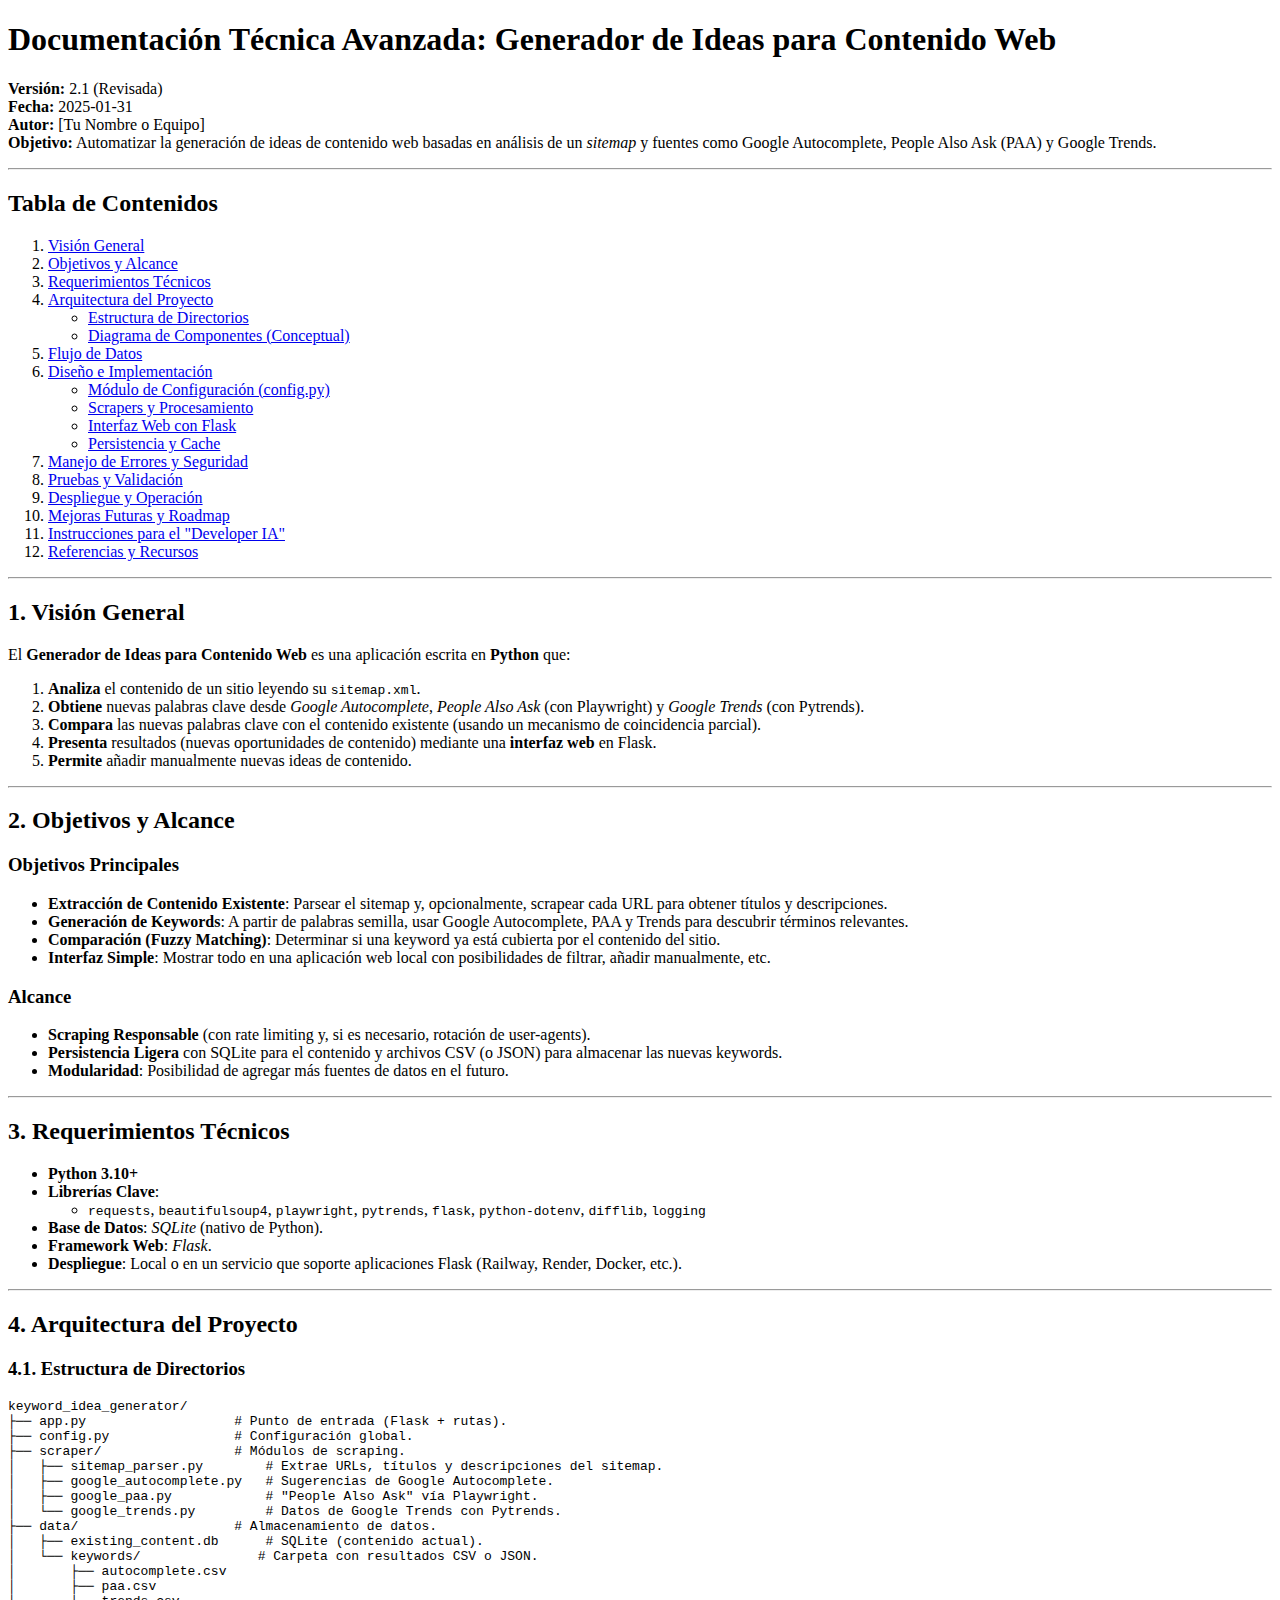
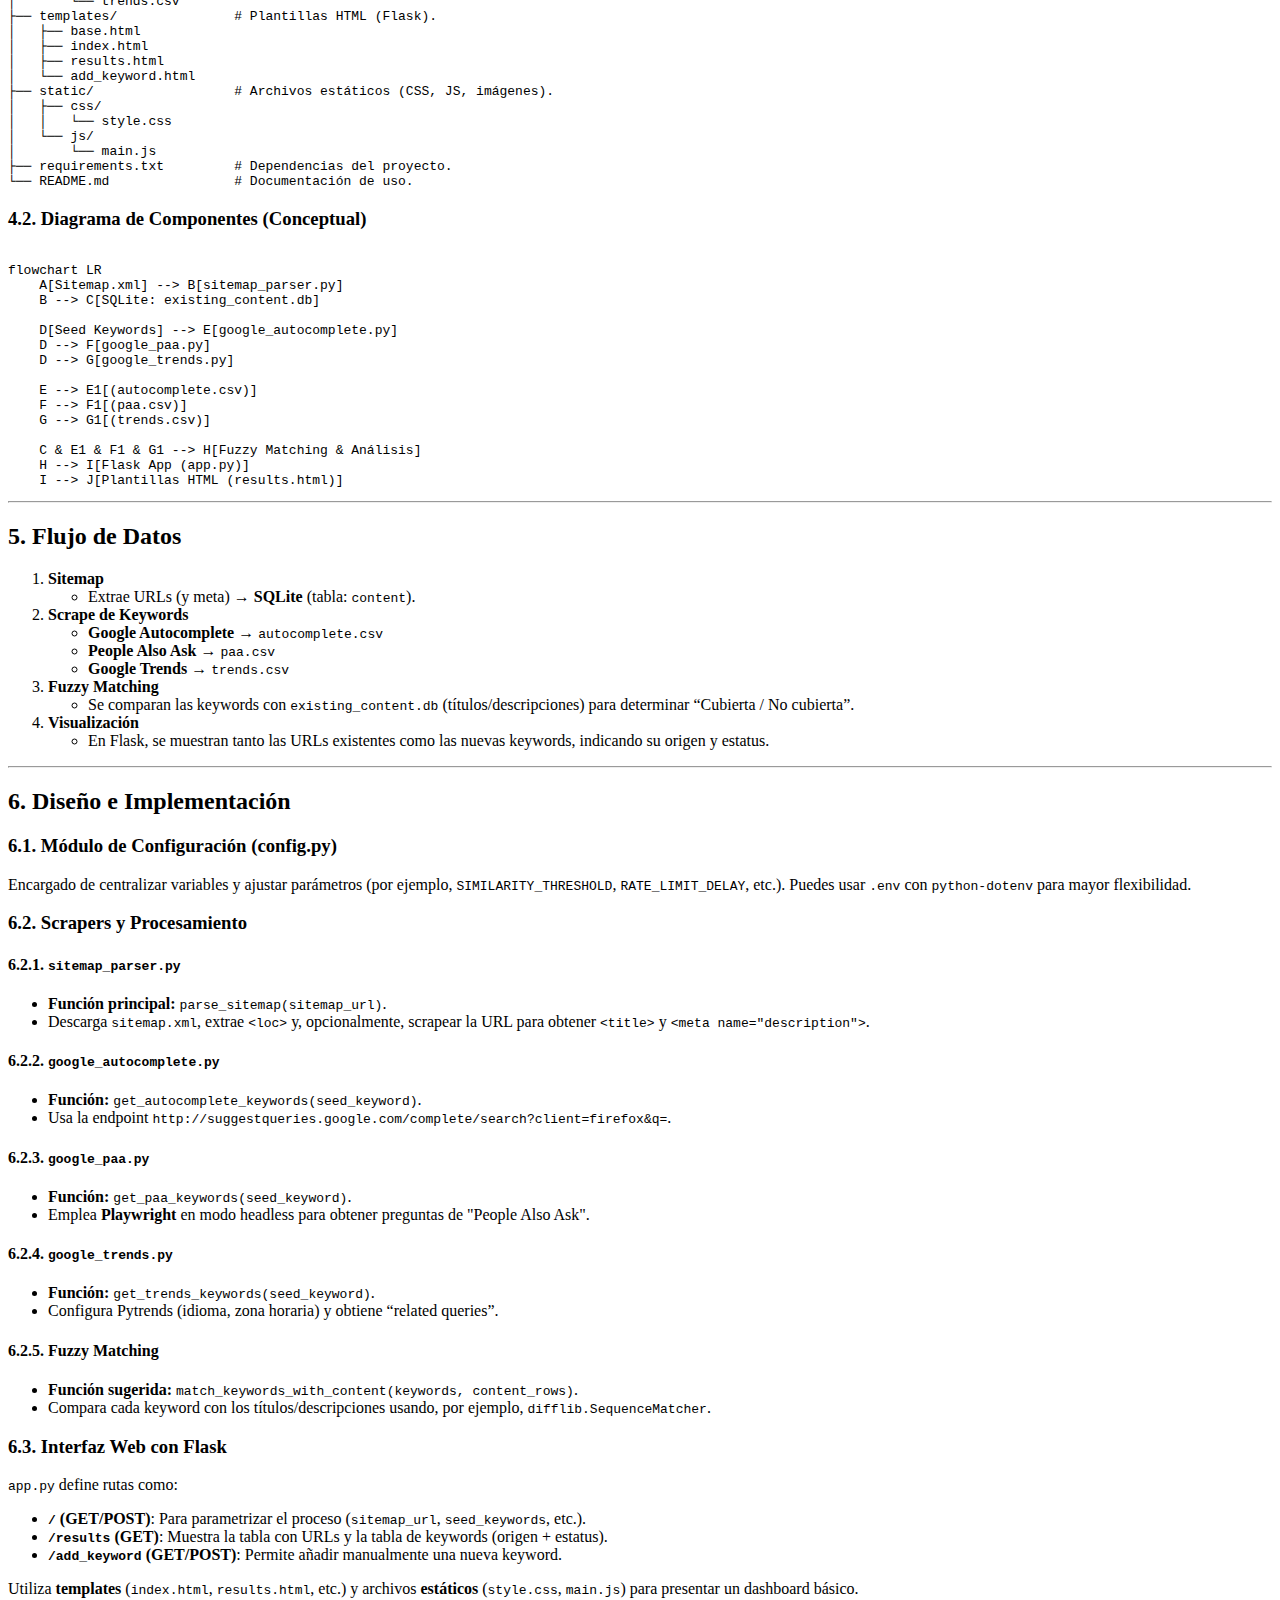
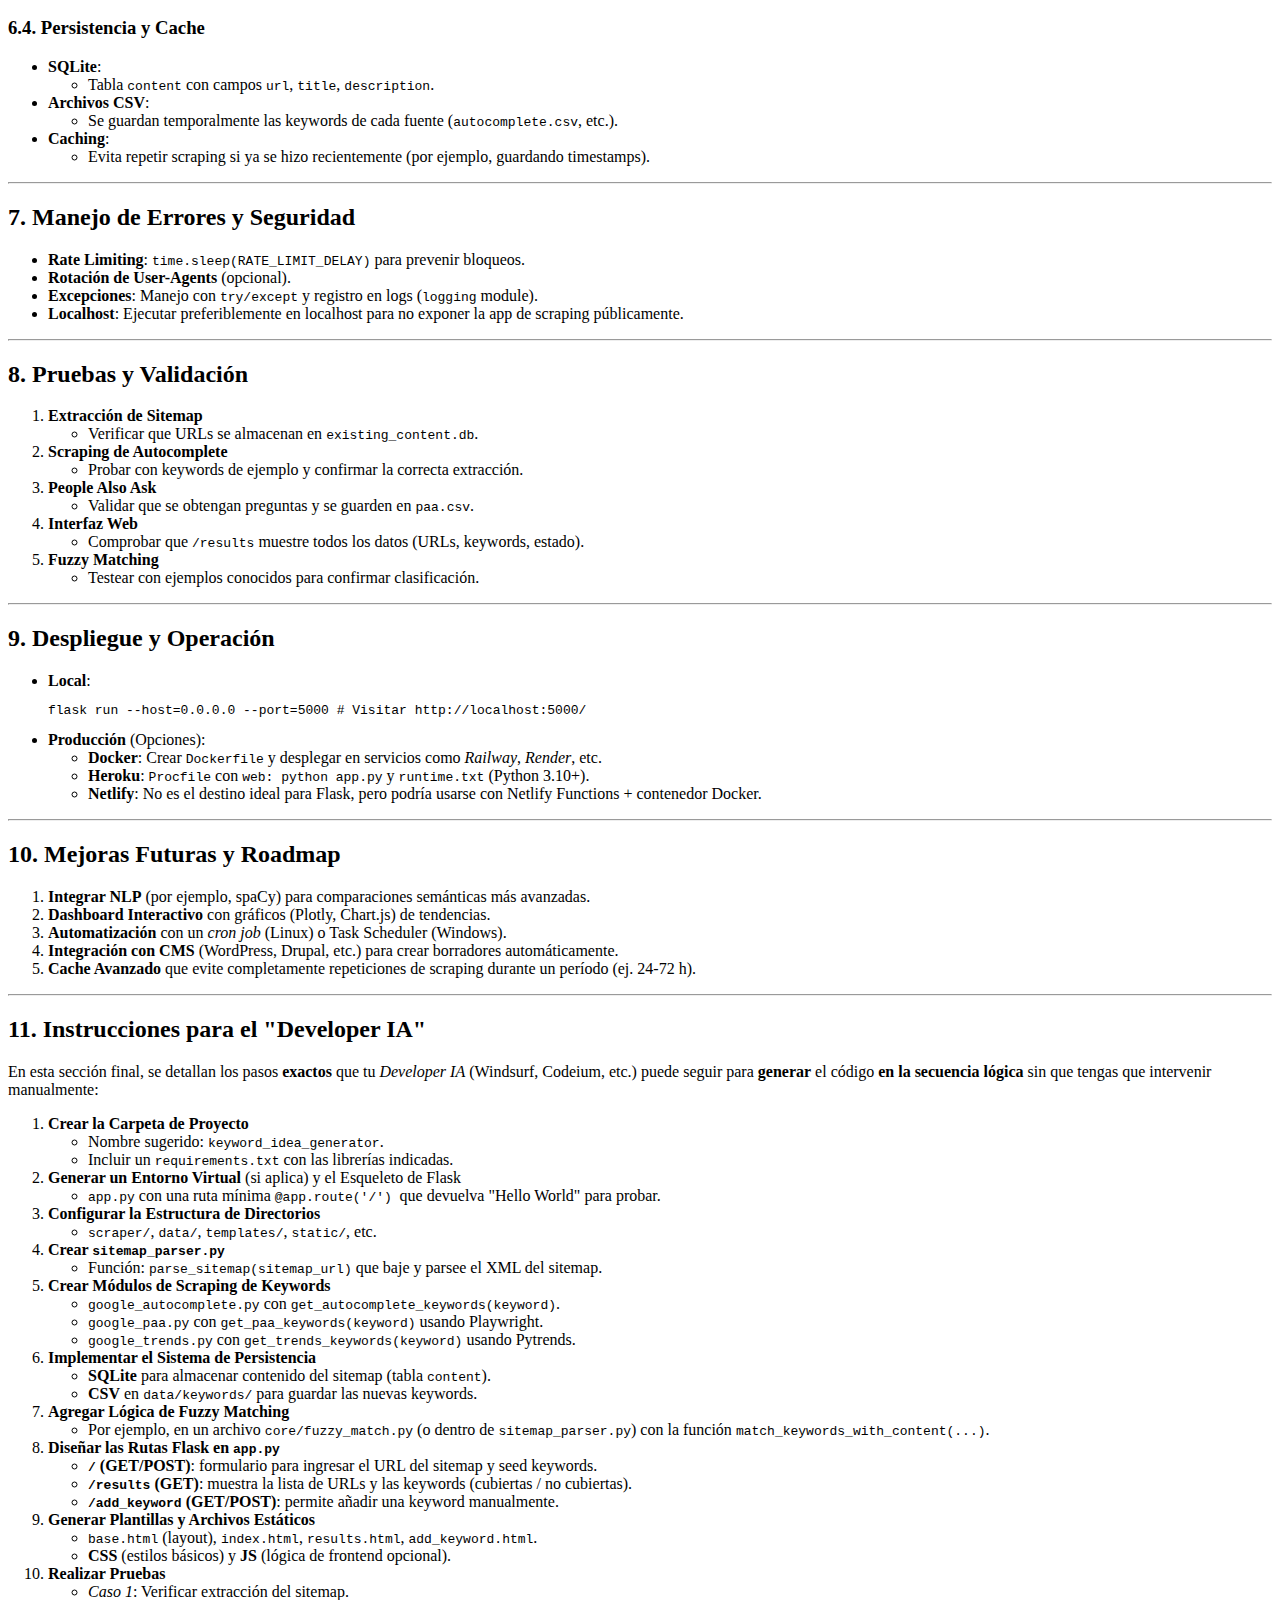
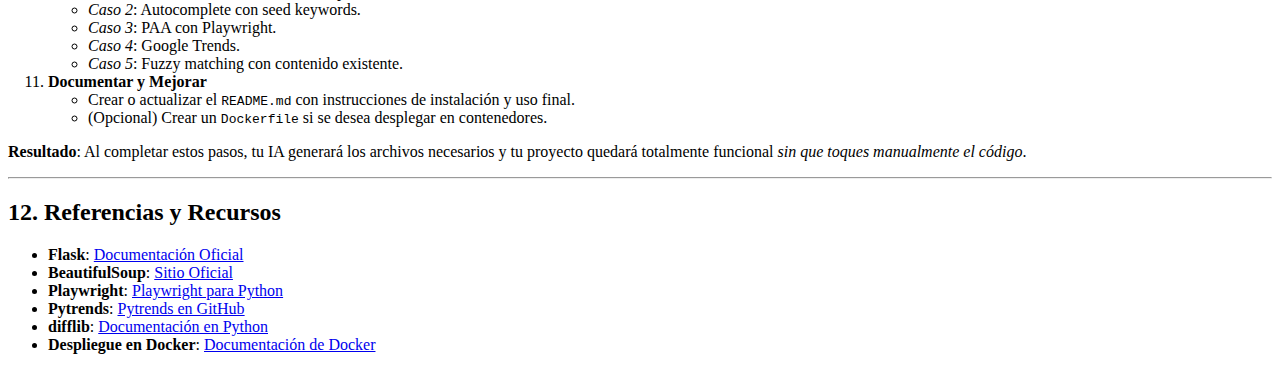
<file: docs/Documentacion_Generador_Ideas_Contenido_Web.html>
<!DOCTYPE html>
<html lang="es">

<head>
   <meta charset="UTF-8" />
   <title>Documentación Técnica Avanzada</title>
</head>

<body>

   <h1>Documentación Técnica Avanzada: Generador de Ideas para Contenido Web</h1>

   <p><strong>Versión:</strong> 2.1 (Revisada)<br />
      <strong>Fecha:</strong> 2025-01-31<br />
      <strong>Autor:</strong> [Tu Nombre o Equipo]<br />
      <strong>Objetivo:</strong> Automatizar la generación de ideas de contenido web basadas en análisis de un
      <em>sitemap</em> y fuentes como Google Autocomplete, People Also Ask (PAA) y Google Trends.
   </p>

   <hr />

   <h2>Tabla de Contenidos</h2>
   <ol>
      <li><a href="#visión-general">Visión General</a></li>
      <li><a href="#objetivos-y-alcance">Objetivos y Alcance</a></li>
      <li><a href="#requerimientos-técnicos">Requerimientos Técnicos</a></li>
      <li><a href="#arquitectura-del-proyecto">Arquitectura del Proyecto</a>
         <ul>
            <li><a href="#estructura-de-directorios">Estructura de Directorios</a></li>
            <li><a href="#diagrama-de-componentes-conceptual">Diagrama de Componentes (Conceptual)</a></li>
         </ul>
      </li>
      <li><a href="#flujo-de-datos">Flujo de Datos</a></li>
      <li><a href="#diseño-e-implementación">Diseño e Implementación</a>
         <ul>
            <li><a href="#61-módulo-de-configuración-configpy">Módulo de Configuración (config.py)</a></li>
            <li><a href="#62-scrapers-y-procesamiento">Scrapers y Procesamiento</a></li>
            <li><a href="#63-interfaz-web-con-flask">Interfaz Web con Flask</a></li>
            <li><a href="#64-persistencia-y-cache">Persistencia y Cache</a></li>
         </ul>
      </li>
      <li><a href="#manejo-de-errores-y-seguridad">Manejo de Errores y Seguridad</a></li>
      <li><a href="#pruebas-y-validación">Pruebas y Validación</a></li>
      <li><a href="#despliegue-y-operación">Despliegue y Operación</a></li>
      <li><a href="#mejoras-futuras-y-roadmap">Mejoras Futuras y Roadmap</a></li>
      <li><a href="#instrucciones-para-el-developer-ia">Instrucciones para el &quot;Developer IA&quot;</a></li>
      <li><a href="#referencias-y-recursos">Referencias y Recursos</a></li>
   </ol>

   <hr />

   <h2 id="visión-general">1. Visión General</h2>
   <p>
      El <strong>Generador de Ideas para Contenido Web</strong> es una aplicación escrita en <strong>Python</strong>
      que:
   </p>
   <ol>
      <li><strong>Analiza</strong> el contenido de un sitio leyendo su <code>sitemap.xml</code>.</li>
      <li><strong>Obtiene</strong> nuevas palabras clave desde <em>Google Autocomplete</em>, <em>People Also Ask</em>
         (con Playwright) y <em>Google Trends</em> (con Pytrends).</li>
      <li><strong>Compara</strong> las nuevas palabras clave con el contenido existente (usando un mecanismo de
         coincidencia parcial).</li>
      <li><strong>Presenta</strong> resultados (nuevas oportunidades de contenido) mediante una <strong>interfaz
            web</strong> en Flask.</li>
      <li><strong>Permite</strong> añadir manualmente nuevas ideas de contenido.</li>
   </ol>

   <hr />

   <h2 id="objetivos-y-alcance">2. Objetivos y Alcance</h2>

   <h3>Objetivos Principales</h3>
   <ul>
      <li><strong>Extracción de Contenido Existente</strong>: Parsear el sitemap y, opcionalmente, scrapear cada URL
         para obtener títulos y descripciones.</li>
      <li><strong>Generación de Keywords</strong>: A partir de palabras semilla, usar Google Autocomplete, PAA y Trends
         para descubrir términos relevantes.</li>
      <li><strong>Comparación (Fuzzy Matching)</strong>: Determinar si una keyword ya está cubierta por el contenido del
         sitio.</li>
      <li><strong>Interfaz Simple</strong>: Mostrar todo en una aplicación web local con posibilidades de filtrar,
         añadir manualmente, etc.</li>
   </ul>

   <h3>Alcance</h3>
   <ul>
      <li><strong>Scraping Responsable</strong> (con rate limiting y, si es necesario, rotación de user-agents).</li>
      <li><strong>Persistencia Ligera</strong> con SQLite para el contenido y archivos CSV (o JSON) para almacenar las
         nuevas keywords.</li>
      <li><strong>Modularidad</strong>: Posibilidad de agregar más fuentes de datos en el futuro.</li>
   </ul>

   <hr />

   <h2 id="requerimientos-técnicos">3. Requerimientos Técnicos</h2>
   <ul>
      <li><strong>Python 3.10+</strong></li>
      <li><strong>Librerías Clave</strong>:
         <ul>
            <li><code>requests</code>, <code>beautifulsoup4</code>, <code>playwright</code>, <code>pytrends</code>,
               <code>flask</code>, <code>python-dotenv</code>, <code>difflib</code>, <code>logging</code></li>
         </ul>
      </li>
      <li><strong>Base de Datos</strong>: <em>SQLite</em> (nativo de Python).</li>
      <li><strong>Framework Web</strong>: <em>Flask</em>.</li>
      <li><strong>Despliegue</strong>: Local o en un servicio que soporte aplicaciones Flask (Railway, Render, Docker,
         etc.).</li>
   </ul>

   <hr />

   <h2 id="arquitectura-del-proyecto">4. Arquitectura del Proyecto</h2>

   <h3 id="estructura-de-directorios">4.1. Estructura de Directorios</h3>
   <pre><code>keyword_idea_generator/
├── app.py                   # Punto de entrada (Flask + rutas).
├── config.py                # Configuración global.
├── scraper/                 # Módulos de scraping.
│   ├── sitemap_parser.py        # Extrae URLs, títulos y descripciones del sitemap.
│   ├── google_autocomplete.py   # Sugerencias de Google Autocomplete.
│   ├── google_paa.py            # "People Also Ask" vía Playwright.
│   └── google_trends.py         # Datos de Google Trends con Pytrends.
├── data/                    # Almacenamiento de datos.
│   ├── existing_content.db      # SQLite (contenido actual).
│   └── keywords/               # Carpeta con resultados CSV o JSON.
│       ├── autocomplete.csv
│       ├── paa.csv
│       └── trends.csv
├── templates/               # Plantillas HTML (Flask).
│   ├── base.html
│   ├── index.html
│   ├── results.html
│   └── add_keyword.html
├── static/                  # Archivos estáticos (CSS, JS, imágenes).
│   ├── css/
│   │   └── style.css
│   └── js/
│       └── main.js
├── requirements.txt         # Dependencias del proyecto.
└── README.md                # Documentación de uso.
</code></pre>

   <h3 id="diagrama-de-componentes-conceptual">4.2. Diagrama de Componentes (Conceptual)</h3>
   <pre><code>
flowchart LR
    A[Sitemap.xml] --> B[sitemap_parser.py]
    B --> C[SQLite: existing_content.db]

    D[Seed Keywords] --> E[google_autocomplete.py]
    D --> F[google_paa.py]
    D --> G[google_trends.py]

    E --> E1[(autocomplete.csv)]
    F --> F1[(paa.csv)]
    G --> G1[(trends.csv)]

    C & E1 & F1 & G1 --> H[Fuzzy Matching & Análisis]
    H --> I[Flask App (app.py)]
    I --> J[Plantillas HTML (results.html)]
</code></pre>
   <hr />
   <h2 id="flujo-de-datos">5. Flujo de Datos</h2>
   <ol>
      <li><strong>Sitemap</strong>
         <ul>
            <li>Extrae URLs (y meta) &rarr; <strong>SQLite</strong> (tabla: <code>content</code>).</li>
         </ul>
      </li>
      <li><strong>Scrape de Keywords</strong>
         <ul>
            <li><strong>Google Autocomplete</strong> &rarr; <code>autocomplete.csv</code></li>
            <li><strong>People Also Ask</strong> &rarr; <code>paa.csv</code></li>
            <li><strong>Google Trends</strong> &rarr; <code>trends.csv</code></li>
         </ul>
      </li>
      <li><strong>Fuzzy Matching</strong>
         <ul>
            <li>Se comparan las keywords con <code>existing_content.db</code> (títulos/descripciones) para determinar
               “Cubierta / No cubierta”.</li>
         </ul>
      </li>
      <li><strong>Visualización</strong>
         <ul>
            <li>En Flask, se muestran tanto las URLs existentes como las nuevas keywords, indicando su origen y estatus.
            </li>
         </ul>
      </li>
   </ol>
   <hr />
   <h2 id="diseño-e-implementación">6. Diseño e Implementación</h2>
   <h3 id="61-módulo-de-configuración-configpy">6.1. Módulo de Configuración (config.py)</h3>
   <p> Encargado de centralizar variables y ajustar parámetros (por ejemplo, <code>SIMILARITY_THRESHOLD</code>,
      <code>RATE_LIMIT_DELAY</code>, etc.). Puedes usar <code>.env</code> con <code>python-dotenv</code> para mayor
      flexibilidad. </p>
   <h3 id="62-scrapers-y-procesamiento">6.2. Scrapers y Procesamiento</h3>
   <h4>6.2.1. <code>sitemap_parser.py</code></h4>
   <ul>
      <li><strong>Función principal:</strong> <code>parse_sitemap(sitemap_url)</code>.</li>
      <li>Descarga <code>sitemap.xml</code>, extrae <code>&lt;loc&gt;</code> y, opcionalmente, scrapear la URL para
         obtener <code>&lt;title&gt;</code> y <code>&lt;meta name="description"&gt;</code>.</li>
   </ul>
   <h4>6.2.2. <code>google_autocomplete.py</code></h4>
   <ul>
      <li><strong>Función:</strong> <code>get_autocomplete_keywords(seed_keyword)</code>.</li>
      <li>Usa la endpoint <code>http://suggestqueries.google.com/complete/search?client=firefox&amp;q=</code>.</li>
   </ul>
   <h4>6.2.3. <code>google_paa.py</code></h4>
   <ul>
      <li><strong>Función:</strong> <code>get_paa_keywords(seed_keyword)</code>.</li>
      <li>Emplea <strong>Playwright</strong> en modo headless para obtener preguntas de "People Also Ask".</li>
   </ul>
   <h4>6.2.4. <code>google_trends.py</code></h4>
   <ul>
      <li><strong>Función:</strong> <code>get_trends_keywords(seed_keyword)</code>.</li>
      <li>Configura Pytrends (idioma, zona horaria) y obtiene “related queries”.</li>
   </ul>
   <h4>6.2.5. Fuzzy Matching</h4>
   <ul>
      <li><strong>Función sugerida:</strong> <code>match_keywords_with_content(keywords, content_rows)</code>.</li>
      <li>Compara cada keyword con los títulos/descripciones usando, por ejemplo, <code>difflib.SequenceMatcher</code>.
      </li>
   </ul>
   <h3 id="63-interfaz-web-con-flask">6.3. Interfaz Web con Flask</h3>
   <p> <code>app.py</code> define rutas como: </p>
   <ul>
      <li><strong><code>/</code> (GET/POST)</strong>: Para parametrizar el proceso (<code>sitemap_url</code>,
         <code>seed_keywords</code>, etc.).</li>
      <li><strong><code>/results</code> (GET)</strong>: Muestra la tabla con URLs y la tabla de keywords (origen +
         estatus).</li>
      <li><strong><code>/add_keyword</code> (GET/POST)</strong>: Permite añadir manualmente una nueva keyword.</li>
   </ul>
   <p> Utiliza <strong>templates</strong> (<code>index.html</code>, <code>results.html</code>, etc.) y archivos
      <strong>estáticos</strong> (<code>style.css</code>, <code>main.js</code>) para presentar un dashboard básico. </p>
   <h3 id="64-persistencia-y-cache">6.4. Persistencia y Cache</h3>
   <ul>
      <li><strong>SQLite</strong>: <ul>
            <li>Tabla <code>content</code> con campos <code>url</code>, <code>title</code>, <code>description</code>.
            </li>
         </ul>
      </li>
      <li><strong>Archivos CSV</strong>: <ul>
            <li>Se guardan temporalmente las keywords de cada fuente (<code>autocomplete.csv</code>, etc.).</li>
         </ul>
      </li>
      <li><strong>Caching</strong>: <ul>
            <li>Evita repetir scraping si ya se hizo recientemente (por ejemplo, guardando timestamps).</li>
         </ul>
      </li>
   </ul>
   <hr />
   <h2 id="manejo-de-errores-y-seguridad">7. Manejo de Errores y Seguridad</h2>
   <ul>
      <li><strong>Rate Limiting</strong>: <code>time.sleep(RATE_LIMIT_DELAY)</code> para prevenir bloqueos.</li>
      <li><strong>Rotación de User-Agents</strong> (opcional).</li>
      <li><strong>Excepciones</strong>: Manejo con <code>try/except</code> y registro en logs (<code>logging</code>
         module).</li>
      <li><strong>Localhost</strong>: Ejecutar preferiblemente en localhost para no exponer la app de scraping
         públicamente.</li>
   </ul>
   <hr />
   <h2 id="pruebas-y-validación">8. Pruebas y Validación</h2>
   <ol>
      <li><strong>Extracción de Sitemap</strong>
         <ul>
            <li>Verificar que URLs se almacenan en <code>existing_content.db</code>.</li>
         </ul>
      </li>
      <li><strong>Scraping de Autocomplete</strong>
         <ul>
            <li>Probar con keywords de ejemplo y confirmar la correcta extracción.</li>
         </ul>
      </li>
      <li><strong>People Also Ask</strong>
         <ul>
            <li>Validar que se obtengan preguntas y se guarden en <code>paa.csv</code>.</li>
         </ul>
      </li>
      <li><strong>Interfaz Web</strong>
         <ul>
            <li>Comprobar que <code>/results</code> muestre todos los datos (URLs, keywords, estado).</li>
         </ul>
      </li>
      <li><strong>Fuzzy Matching</strong>
         <ul>
            <li>Testear con ejemplos conocidos para confirmar clasificación.</li>
         </ul>
      </li>
   </ol>
   <hr />
   <h2 id="despliegue-y-operación">9. Despliegue y Operación</h2>
   <ul>
      <li><strong>Local</strong>:
         <pre><code>flask run --host=0.0.0.0 --port=5000 # Visitar http://localhost:5000/ </code></pre>
      </li>
      <li><strong>Producción</strong> (Opciones): <ul>
            <li><strong>Docker</strong>: Crear <code>Dockerfile</code> y desplegar en servicios como <em>Railway</em>,
               <em>Render</em>, etc.</li>
            <li><strong>Heroku</strong>: <code>Procfile</code> con <code>web: python app.py</code> y
               <code>runtime.txt</code> (Python 3.10+).</li>
            <li><strong>Netlify</strong>: No es el destino ideal para Flask, pero podría usarse con Netlify Functions +
               contenedor Docker.</li>
         </ul>
      </li>
   </ul>
   <hr />
   <h2 id="mejoras-futuras-y-roadmap">10. Mejoras Futuras y Roadmap</h2>
   <ol>
      <li><strong>Integrar NLP</strong> (por ejemplo, spaCy) para comparaciones semánticas más avanzadas.</li>
      <li><strong>Dashboard Interactivo</strong> con gráficos (Plotly, Chart.js) de tendencias.</li>
      <li><strong>Automatización</strong> con un <em>cron job</em> (Linux) o Task Scheduler (Windows).</li>
      <li><strong>Integración con CMS</strong> (WordPress, Drupal, etc.) para crear borradores automáticamente.</li>
      <li><strong>Cache Avanzado</strong> que evite completamente repeticiones de scraping durante un período (ej. 24-72
         h).</li>
   </ol>
   <hr />
   <h2 id="instrucciones-para-el-developer-ia">11. Instrucciones para el "Developer IA"</h2>
   <p>En esta sección final, se detallan los pasos <strong>exactos</strong> que tu <em>Developer IA</em> (Windsurf,
      Codeium, etc.) puede seguir para <strong>generar</strong> el código <strong>en la secuencia lógica</strong> sin
      que tengas que intervenir manualmente:</p>
   <ol>
      <li><strong>Crear la Carpeta de Proyecto</strong>
         <ul>
            <li>Nombre sugerido: <code>keyword_idea_generator</code>.</li>
            <li>Incluir un <code>requirements.txt</code> con las librerías indicadas.</li>
         </ul>
      </li>
      <li><strong>Generar un Entorno Virtual</strong> (si aplica) y el Esqueleto de Flask <ul>
            <li><code>app.py</code> con una ruta mínima <code>@app.route('/') </code> que devuelva "Hello World" para
               probar.</li>
         </ul>
      </li>
      <li><strong>Configurar la Estructura de Directorios</strong>
         <ul>
            <li><code>scraper/</code>, <code>data/</code>, <code>templates/</code>, <code>static/</code>, etc.</li>
         </ul>
      </li>
      <li><strong>Crear <code>sitemap_parser.py</code></strong>
         <ul>
            <li>Función: <code>parse_sitemap(sitemap_url)</code> que baje y parsee el XML del sitemap.</li>
         </ul>
      </li>
      <li><strong>Crear Módulos de Scraping de Keywords</strong>
         <ul>
            <li><code>google_autocomplete.py</code> con <code>get_autocomplete_keywords(keyword)</code>.</li>
            <li><code>google_paa.py</code> con <code>get_paa_keywords(keyword)</code> usando Playwright.</li>
            <li><code>google_trends.py</code> con <code>get_trends_keywords(keyword)</code> usando Pytrends.</li>
         </ul>
      </li>
      <li><strong>Implementar el Sistema de Persistencia</strong>
         <ul>
            <li><strong>SQLite</strong> para almacenar contenido del sitemap (tabla <code>content</code>).</li>
            <li><strong>CSV</strong> en <code>data/keywords/</code> para guardar las nuevas keywords.</li>
         </ul>
      </li>
      <li><strong>Agregar Lógica de Fuzzy Matching</strong>
         <ul>
            <li>Por ejemplo, en un archivo <code>core/fuzzy_match.py</code> (o dentro de <code>sitemap_parser.py</code>)
               con la función <code>match_keywords_with_content(...)</code>.</li>
         </ul>
      </li>
      <li><strong>Diseñar las Rutas Flask en <code>app.py</code></strong>
         <ul>
            <li><strong><code>/</code> (GET/POST)</strong>: formulario para ingresar el URL del sitemap y seed keywords.
            </li>
            <li><strong><code>/results</code> (GET)</strong>: muestra la lista de URLs y las keywords (cubiertas / no
               cubiertas).</li>
            <li><strong><code>/add_keyword</code> (GET/POST)</strong>: permite añadir una keyword manualmente.</li>
         </ul>
      </li>
      <li><strong>Generar Plantillas y Archivos Estáticos</strong>
         <ul>
            <li><code>base.html</code> (layout), <code>index.html</code>, <code>results.html</code>,
               <code>add_keyword.html</code>.</li>
            <li><strong>CSS</strong> (estilos básicos) y <strong>JS</strong> (lógica de frontend opcional).</li>
         </ul>
      </li>
      <li><strong>Realizar Pruebas</strong>
         <ul>
            <li><em>Caso 1</em>: Verificar extracción del sitemap.</li>
            <li><em>Caso 2</em>: Autocomplete con seed keywords.</li>
            <li><em>Caso 3</em>: PAA con Playwright.</li>
            <li><em>Caso 4</em>: Google Trends.</li>
            <li><em>Caso 5</em>: Fuzzy matching con contenido existente.</li>
         </ul>
      </li>
      <li><strong>Documentar y Mejorar</strong>
         <ul>
            <li>Crear o actualizar el <code>README.md</code> con instrucciones de instalación y uso final.</li>
            <li>(Opcional) Crear un <code>Dockerfile</code> si se desea desplegar en contenedores.</li>
         </ul>
      </li>
   </ol>
   <p><strong>Resultado</strong>: Al completar estos pasos, tu IA generará los archivos necesarios y tu proyecto quedará
      totalmente funcional <em>sin que toques manualmente el código</em>.</p>
   <hr />
   <h2 id="referencias-y-recursos">12. Referencias y Recursos</h2>
   <ul>
      <li><strong>Flask</strong>: <a href="https://flask.palletsprojects.com/">Documentación Oficial</a></li>
      <li><strong>BeautifulSoup</strong>: <a href="https://www.crummy.com/software/BeautifulSoup/">Sitio Oficial</a>
      </li>
      <li><strong>Playwright</strong>: <a href="https://playwright.dev/python/">Playwright para Python</a></li>
      <li><strong>Pytrends</strong>: <a href="https://github.com/GeneralMills/pytrends">Pytrends en GitHub</a></li>
      <li><strong>difflib</strong>: <a href="https://docs.python.org/3/library/difflib.html">Documentación en Python</a>
      </li>
      <li><strong>Despliegue en Docker</strong>: <a href="https://docs.docker.com/">Documentación de Docker</a></li>
   </ul>
</body>

</html>
</file>
